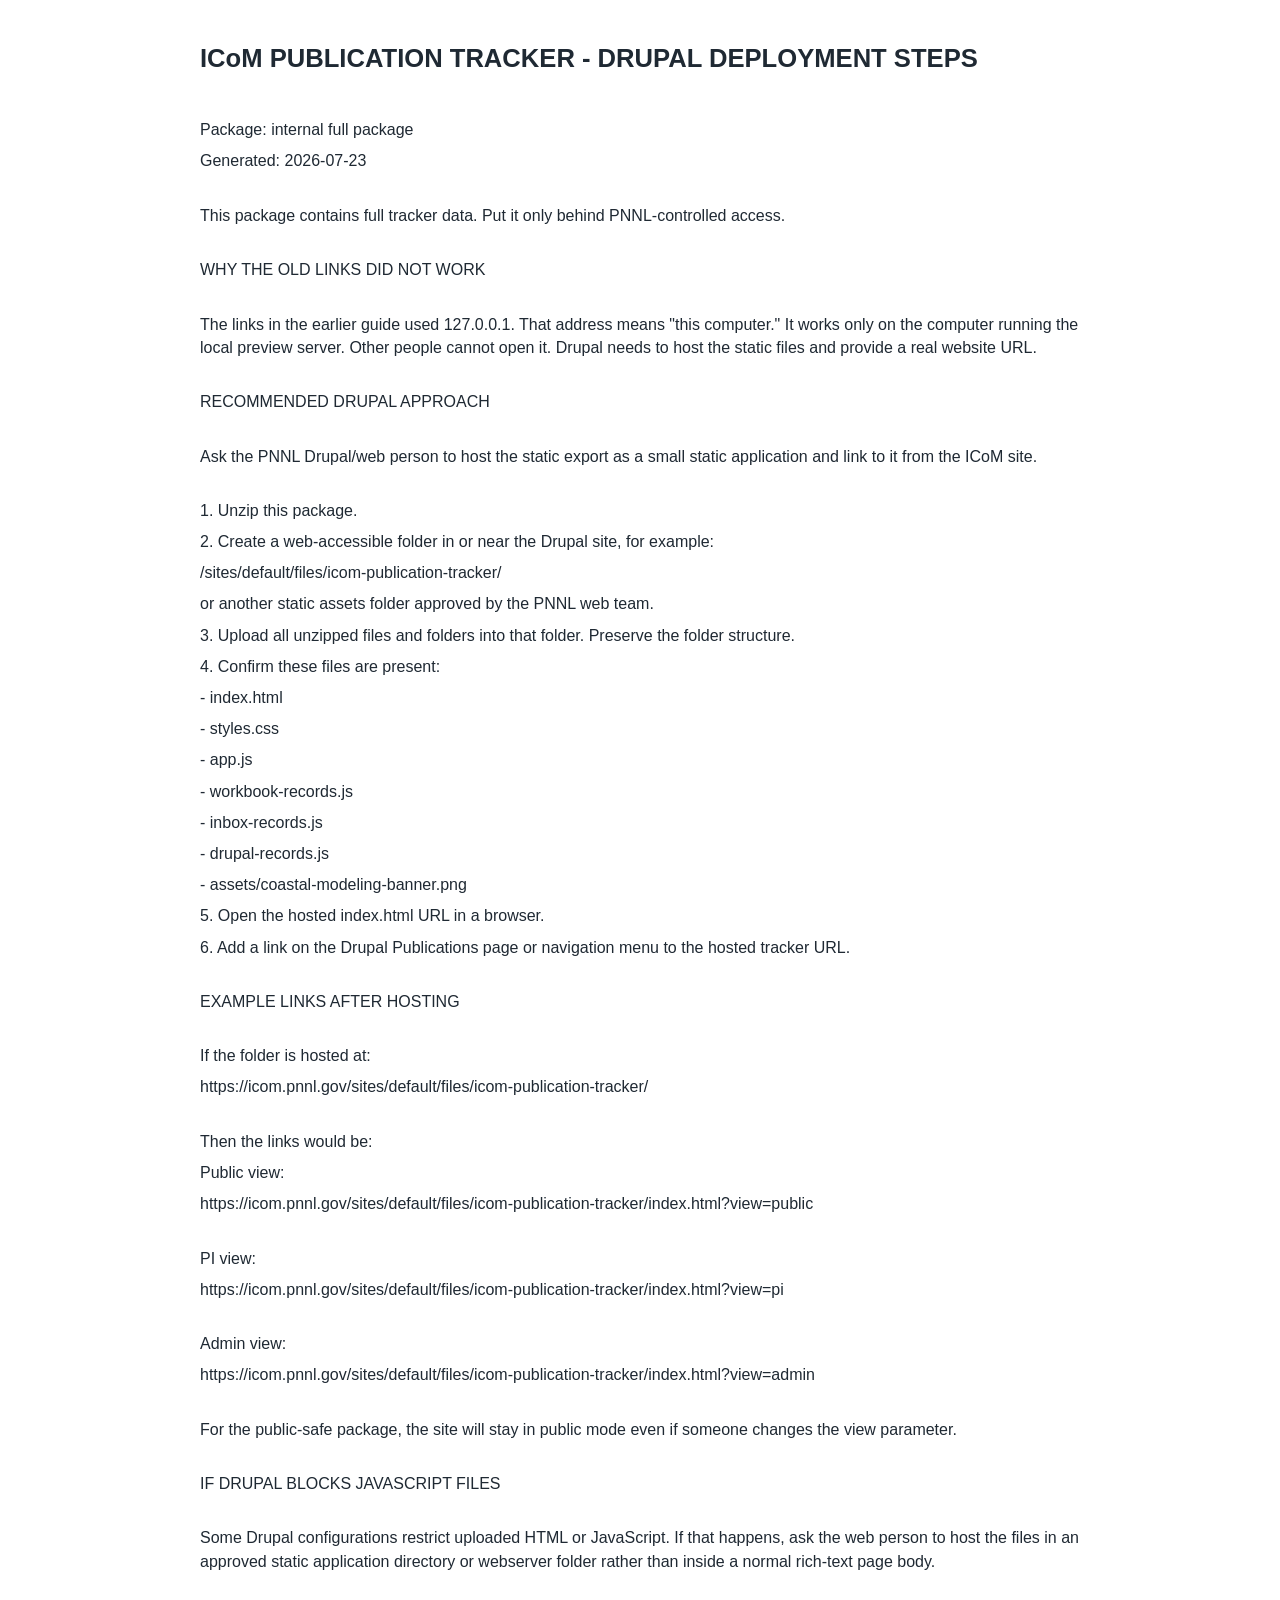
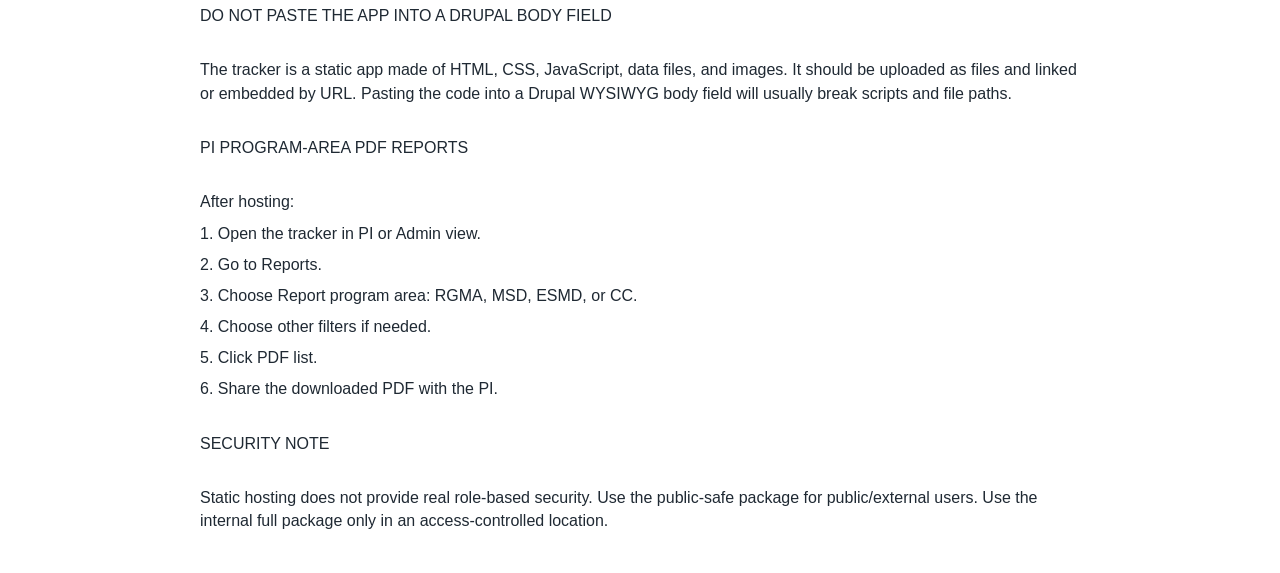
<file: DRUPAL_DEPLOYMENT_STEPS.html>
﻿<!doctype html>
<html lang="en">
<head>
  <meta charset="utf-8">
  <title>ICoM Tracker Drupal Deployment Steps</title>
  <style>
    body { font-family: Arial, sans-serif; max-width: 880px; margin: 40px auto; padding: 0 24px; line-height: 1.45; color: #1f2933; }
    p { margin: 0 0 8px; }
    p:first-child { font-size: 1.6rem; font-weight: 700; margin-bottom: 18px; }
  </style>
</head>
<body>
<p>ICoM PUBLICATION TRACKER - DRUPAL DEPLOYMENT STEPS</p>
<br>
<p>Package: internal full package</p>
<p>Generated: 2026-07-23</p>
<br>
<p>This package contains full tracker data. Put it only behind PNNL-controlled access.</p>
<br>
<p>WHY THE OLD LINKS DID NOT WORK</p>
<br>
<p>The links in the earlier guide used 127.0.0.1. That address means "this computer." It works only on the computer running the local preview server. Other people cannot open it. Drupal needs to host the static files and provide a real website URL.</p>
<br>
<p>RECOMMENDED DRUPAL APPROACH</p>
<br>
<p>Ask the PNNL Drupal/web person to host the static export as a small static application and link to it from the ICoM site.</p>
<br>
<p>1. Unzip this package.</p>
<p>2. Create a web-accessible folder in or near the Drupal site, for example:</p>
<p>   /sites/default/files/icom-publication-tracker/</p>
<p>   or another static assets folder approved by the PNNL web team.</p>
<p>3. Upload all unzipped files and folders into that folder. Preserve the folder structure.</p>
<p>4. Confirm these files are present:</p>
<p>   - index.html</p>
<p>   - styles.css</p>
<p>   - app.js</p>
<p>   - workbook-records.js</p>
<p>   - inbox-records.js</p>
<p>   - drupal-records.js</p>
<p>   - assets/coastal-modeling-banner.png</p>
<p>5. Open the hosted index.html URL in a browser.</p>
<p>6. Add a link on the Drupal Publications page or navigation menu to the hosted tracker URL.</p>
<br>
<p>EXAMPLE LINKS AFTER HOSTING</p>
<br>
<p>If the folder is hosted at:</p>
<p>https://icom.pnnl.gov/sites/default/files/icom-publication-tracker/</p>
<br>
<p>Then the links would be:</p>
<p>Public view:</p>
<p>https://icom.pnnl.gov/sites/default/files/icom-publication-tracker/index.html?view=public</p>
<br>
<p>PI view:</p>
<p>https://icom.pnnl.gov/sites/default/files/icom-publication-tracker/index.html?view=pi</p>
<br>
<p>Admin view:</p>
<p>https://icom.pnnl.gov/sites/default/files/icom-publication-tracker/index.html?view=admin</p>
<br>
<p>For the public-safe package, the site will stay in public mode even if someone changes the view parameter.</p>
<br>
<p>IF DRUPAL BLOCKS JAVASCRIPT FILES</p>
<br>
<p>Some Drupal configurations restrict uploaded HTML or JavaScript. If that happens, ask the web person to host the files in an approved static application directory or webserver folder rather than inside a normal rich-text page body.</p>
<br>
<p>DO NOT PASTE THE APP INTO A DRUPAL BODY FIELD</p>
<br>
<p>The tracker is a static app made of HTML, CSS, JavaScript, data files, and images. It should be uploaded as files and linked or embedded by URL. Pasting the code into a Drupal WYSIWYG body field will usually break scripts and file paths.</p>
<br>
<p>PI PROGRAM-AREA PDF REPORTS</p>
<br>
<p>After hosting:</p>
<p>1. Open the tracker in PI or Admin view.</p>
<p>2. Go to Reports.</p>
<p>3. Choose Report program area: RGMA, MSD, ESMD, or CC.</p>
<p>4. Choose other filters if needed.</p>
<p>5. Click PDF list.</p>
<p>6. Share the downloaded PDF with the PI.</p>
<br>
<p>SECURITY NOTE</p>
<br>
<p>Static hosting does not provide real role-based security. Use the public-safe package for public/external users. Use the internal full package only in an access-controlled location.</p>
</body>
</html>
</file>
